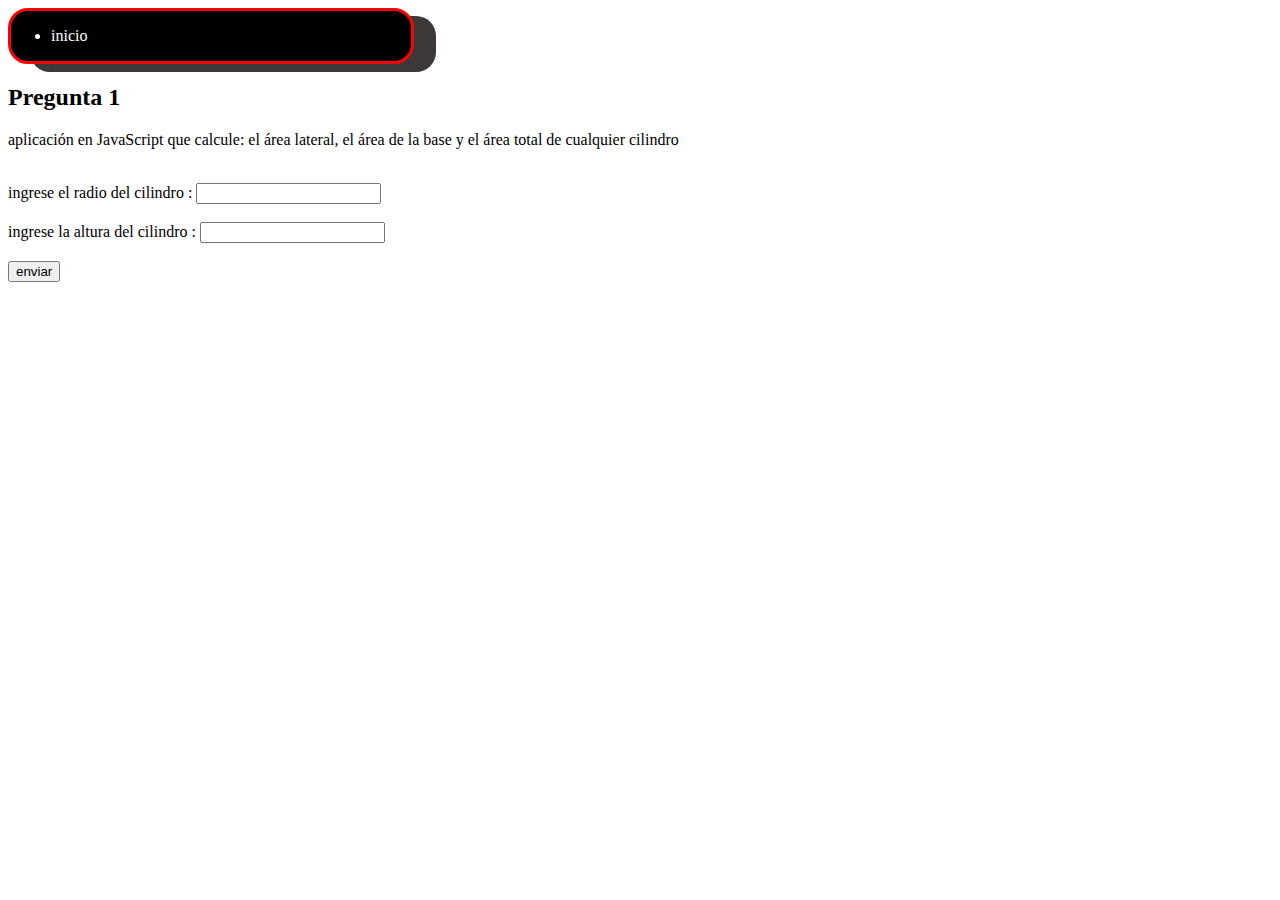
<file: 1.html>
<!DOCTYPE html>
<html lang="en">
<head>
    <meta charset="UTF-8">
    <meta name="viewport" content="width=device-width, initial-scale=1.0">
    <title>Document</title>
    <link rel="stylesheet" href="./estilo.css">
</head>
<body>
    <div class="cabecera">
        <ul>
            <li>
                <a href="./index.html">inicio</a>
            </li>
        </ul>
    </div>
    <h2>Pregunta 1</h2>
    <p>aplicación en JavaScript que calcule: el área lateral, el área de la base y el área total de cualquier cilindro </p>
    <br>
    <label for="">ingrese el radio del cilindro : </label>
    <input type="text" name="radio" id="radio">
    <br>
    <br>
    <label for="">ingrese la altura del cilindro : </label>
    <input type="text" name="altura" id="altura">
    <br>
    <br>
    <button type="button" onclick="enviar()">enviar</button>

    <script src="./1.js"></script>
</body>
</html>
</file>
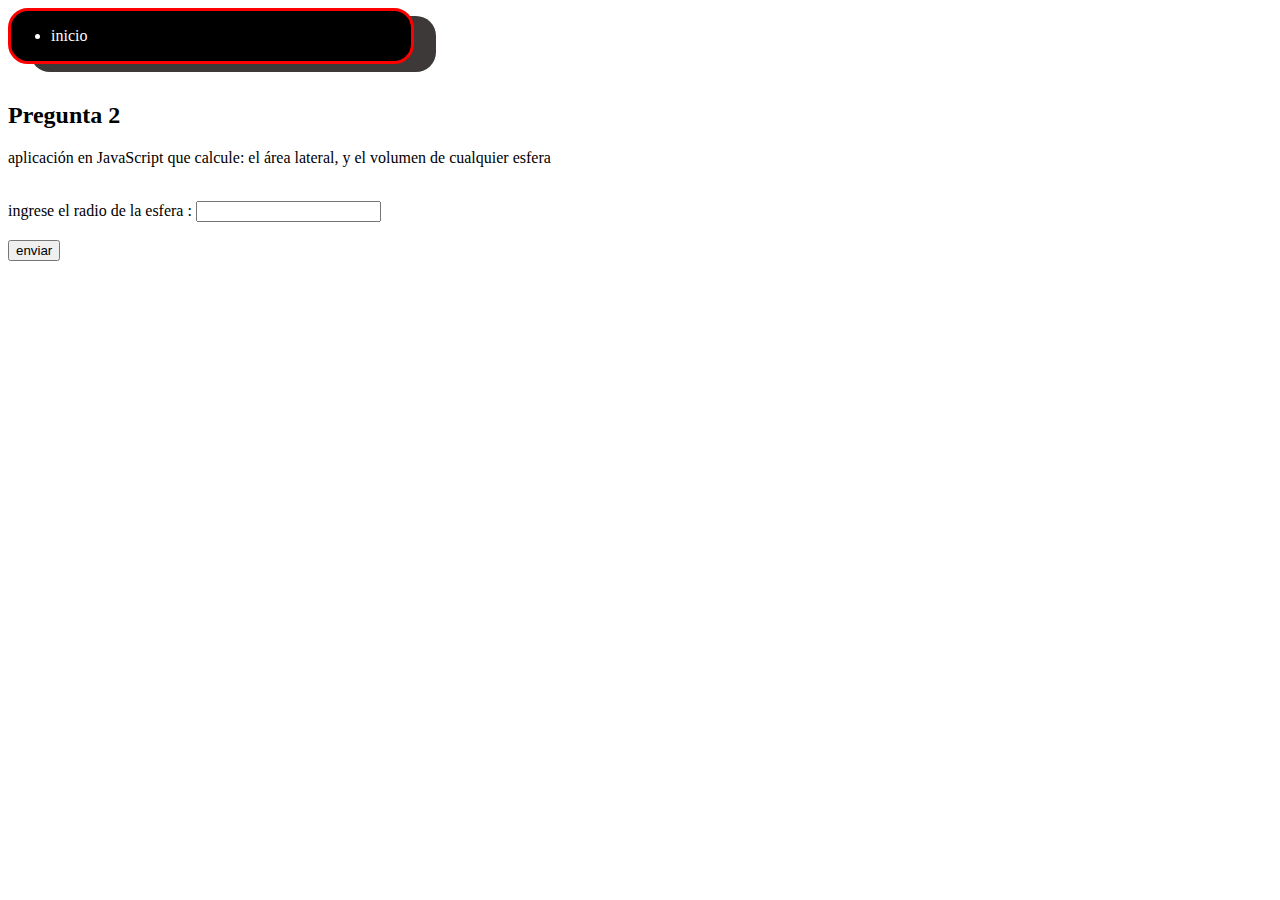
<file: 2.html>
<!DOCTYPE html>
<html lang="en">
<head>
    <meta charset="UTF-8">
    <meta name="viewport" content="width=device-width, initial-scale=1.0">
    <title>Document</title>
    <link rel="stylesheet" href="./estilo.css">
</head>
<body>
    <div class="cabecera">
        <ul>
            <li>
                <a href="./index.html">inicio</a>
            </li>
        </ul>
    </div>
    <br>
    <h2>Pregunta 2</h2>
    <p>aplicación en JavaScript que calcule: el área lateral, y el volumen de cualquier esfera </p>
    <br>

    <label for="">ingrese el radio de la esfera : </label>
    <input type="text" name="radio" id="radio">
    <br>
    <br>
    <button type="button" onclick="enviar()">enviar</button>

    <script src="./2.js"></script>
</body>
</html>
</file>
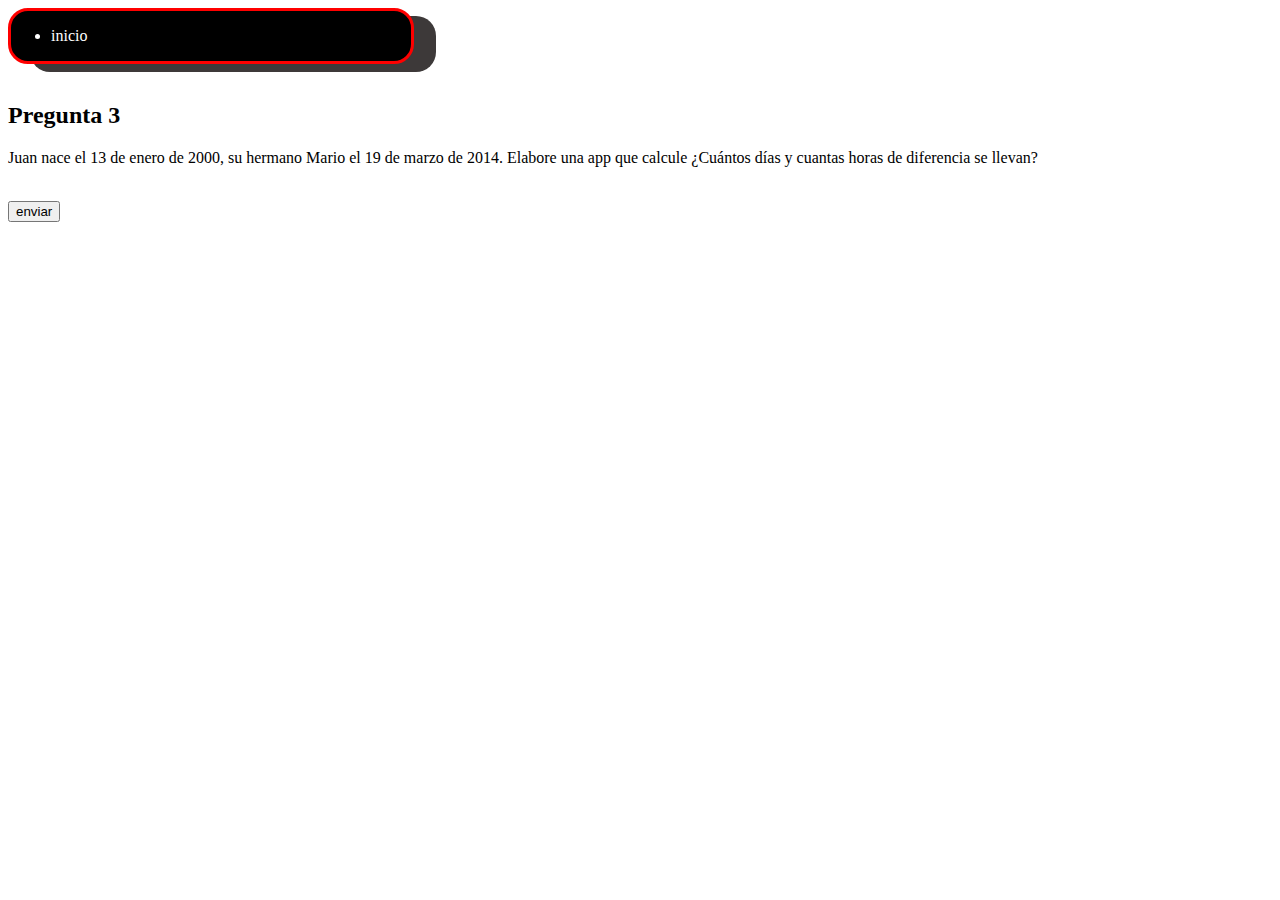
<file: 3.html>
<!DOCTYPE html>
<html lang="en">
<head>
    <meta charset="UTF-8">
    <meta name="viewport" content="width=device-width, initial-scale=1.0">
    <title>Document</title>
    <link rel="stylesheet" href="./estilo.css">
</head>
<body>
    <div class="cabecera">
        <ul>
            <li>
                <a href="./index.html">inicio</a>
            </li>
        </ul>
    </div>
    <br>
    <h2>Pregunta 3</h2>
    <p>Juan nace el 13 de enero de 2000, su hermano Mario el 19 de marzo de 2014. Elabore una app que calcule ¿Cuántos días y cuantas horas de diferencia se llevan?</p>
    <br>
    <button type="button" onclick="enviar()">enviar</button>

    <script src="./3.js"></script>
</body>
</html>
</file>
<file: estilo.css>
.menu{
    font-size: large;
    text-align: left;
    padding: 40px;
    list-style: none;
    border-style: solid;
    border-color: rgb(255, 0, 0);
    border-radius: 20px;
    background-color: rgb(31, 30, 30);
    box-shadow: 22px 8px rgb(61, 57, 57) ;
    width: 300px;
    color: white;
    float: left;
}
.menu ul li a{
    color: white;
    text-decoration: none ;
    text-align: center;
}

.menu ul li a:hover{
    color: red;
    font-size: 2em; 
}

.cabecera{
    border-style: solid;
    list-style: none;
    color: white;
    text-decoration: none ;
    text-align: left;
    border-color: red;
    background-color: black;
    border-radius: 20px;
    box-shadow: 22px 8px rgb(61, 57, 57) ;
    width: 400px;
}

.cabecera ul li a{
    color: white;
    text-decoration: none ;
    text-align: center;
}

.cabecera ul li a:hover{
    color: red;
    font-size: 2em; 
}
</file>
